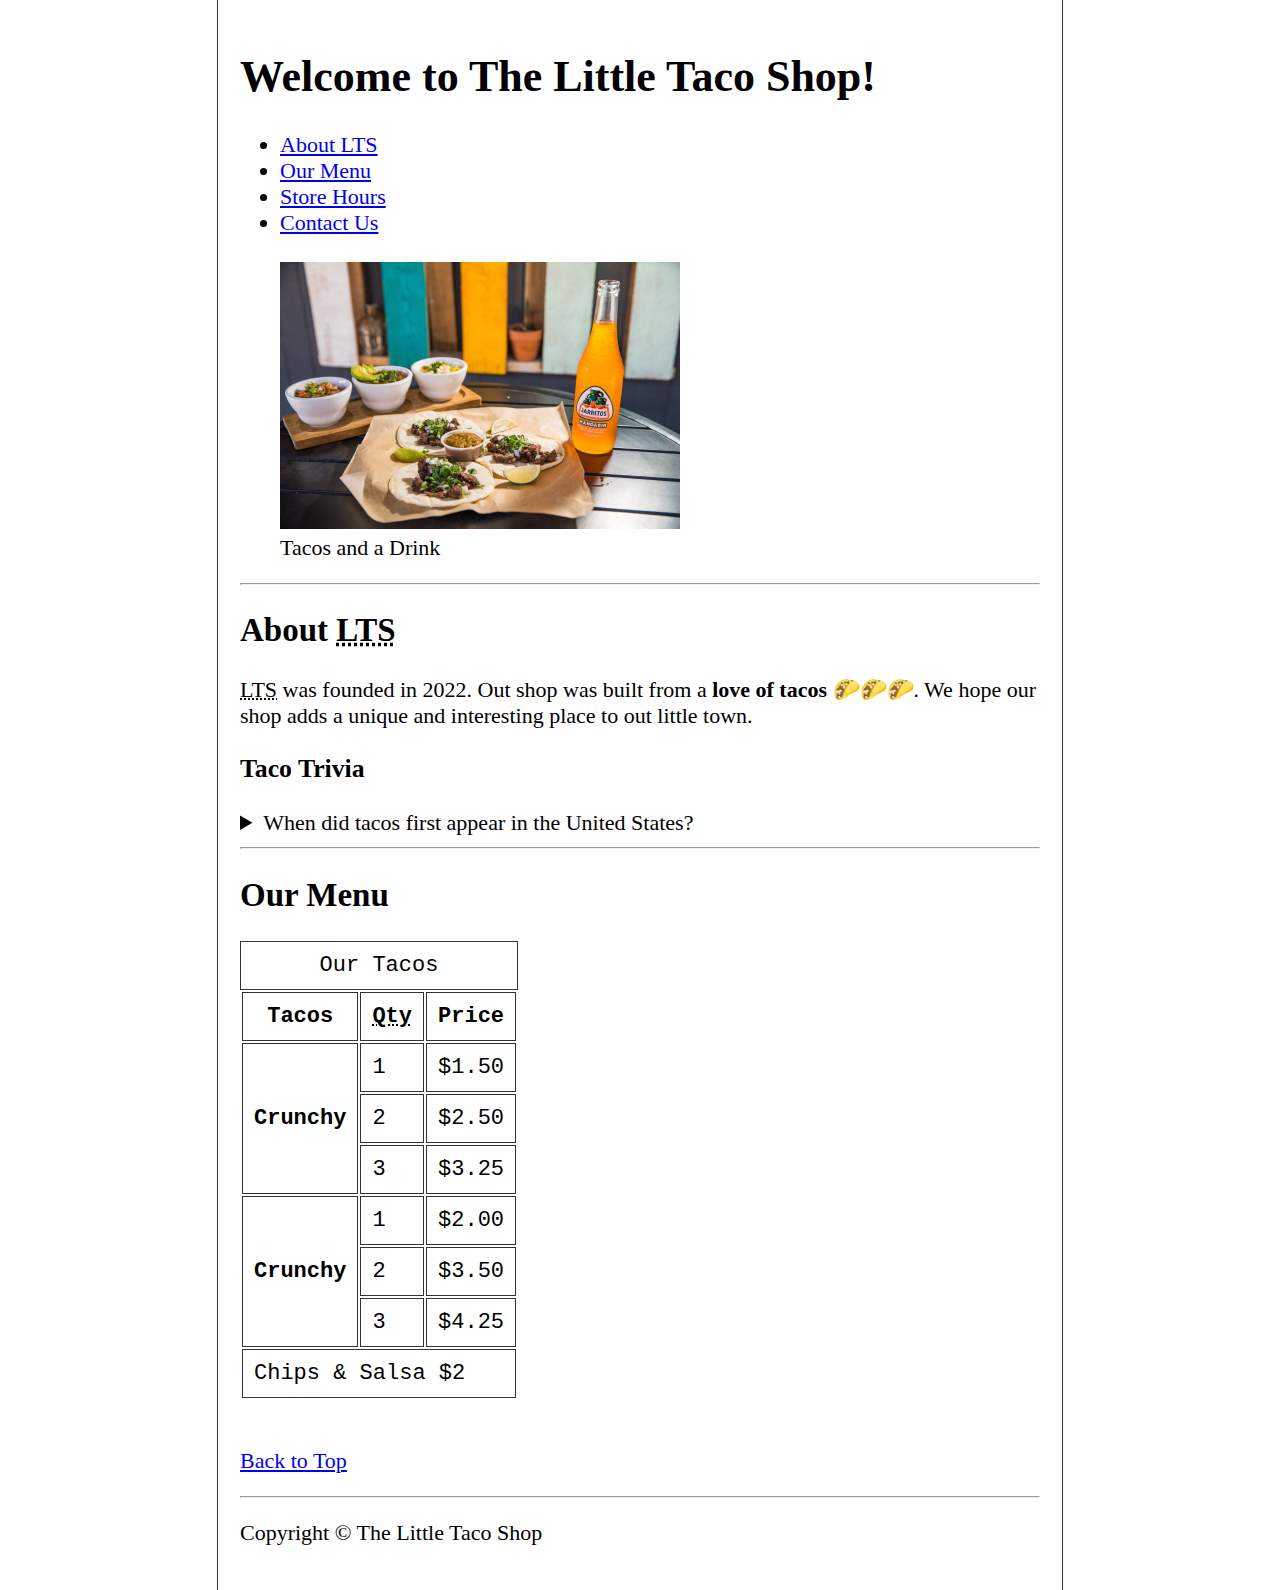
<file: index.html>
<!DOCTYPE html>
<html lang="en">

<head>
	<meta charset="UTF-8">
	<meta http-equiv="X-UA-Compatible" content="IE=edge">
	<meta name="viewport" content="width=device-width, initial-scale=1.0">
	<title>Home Page</title>

	<link rel="icon" href="images/favicon.ico" type="image/x-icon">
	<link rel="stylesheet" href="style.css" type="text/css">
</head>

<body>
	<h1>Welcome to The Little Taco Shop!</h1>

	<ul>
		<li>
			<a href="#aboutLTS"> About LTS </a>
		</li>

		<li>
			<a href="#menu">Our Menu</a>
		</li>

		<li>
			<a href="Shop-hours.html">Store Hours</a>
		</li>

		<li>
			<a href="contact.html">Contact Us</a>
			<br>
			<br>

			<img src="images/tacos_and_drink_400x267.png" alt="tacos & drink image." title="tacos image">

			<figure>
				<figcaption>Tacos and a Drink</figcaption>
			</figure>
 
		</li>
	</ul>

	

	<section id="aboutLTS">

		<hr>
		
		<h2>About <abbr title="lts">LTS</abbr></h2>

		<p> 
			<abbr title="lts">LTS</abbr> was founded in 2022. Out shop was built from a <strong>love of tacos</strong> 🌮🌮🌮. We hope our shop adds a unique and interesting place to out little town.
		</p>

		<h3>Taco Trivia</h3>

		<aside>
			<details>
				<summary>When did tacos first appear in the United States?</summary>
			</details>
		</aside>

	</section>


	<section id="menu">

		<hr>

		<h2>Our Menu</h2>

		<table>
			<caption>Our Tacos</caption>

			<thead>
				<tr>
					<th>Tacos</th>
					<th><abbr title="Quantity">Qty</abbr></th>

					<th>Price</th>
				</tr>
			</thead>

			<tbody>
				<tr>
					<th rowspan="3">Crunchy</th>
					<td>1</td>
					<td>$1.50</td>
				</tr>

				<tr>
					<td>2</td>
					<td>$2.50</td>
				</tr>

				<tr>
					<td>3</td>
					<td>$3.25</td>
				</tr>

				<tr>
					<th rowspan="3">Crunchy</th>
					<td>1</td>
					<td>$2.00</td>
				</tr>

				<tr>
					<td>2</td>
					<td>$3.50</td>
				</tr>

				<tr>
					<td>3</td>
					<td>$4.25</td>
				</tr>

				<tr>
					<td colspan="3">Chips & Salsa $2</td>
				</tr>
			</tbody>
		</table>
		<br>

		<p>
			<a href="#">Back to Top</a>
		</p>

	</section>

	<hr>

	<p>Copyright &copy; The Little Taco Shop</p>

</body>

</html>
</file>
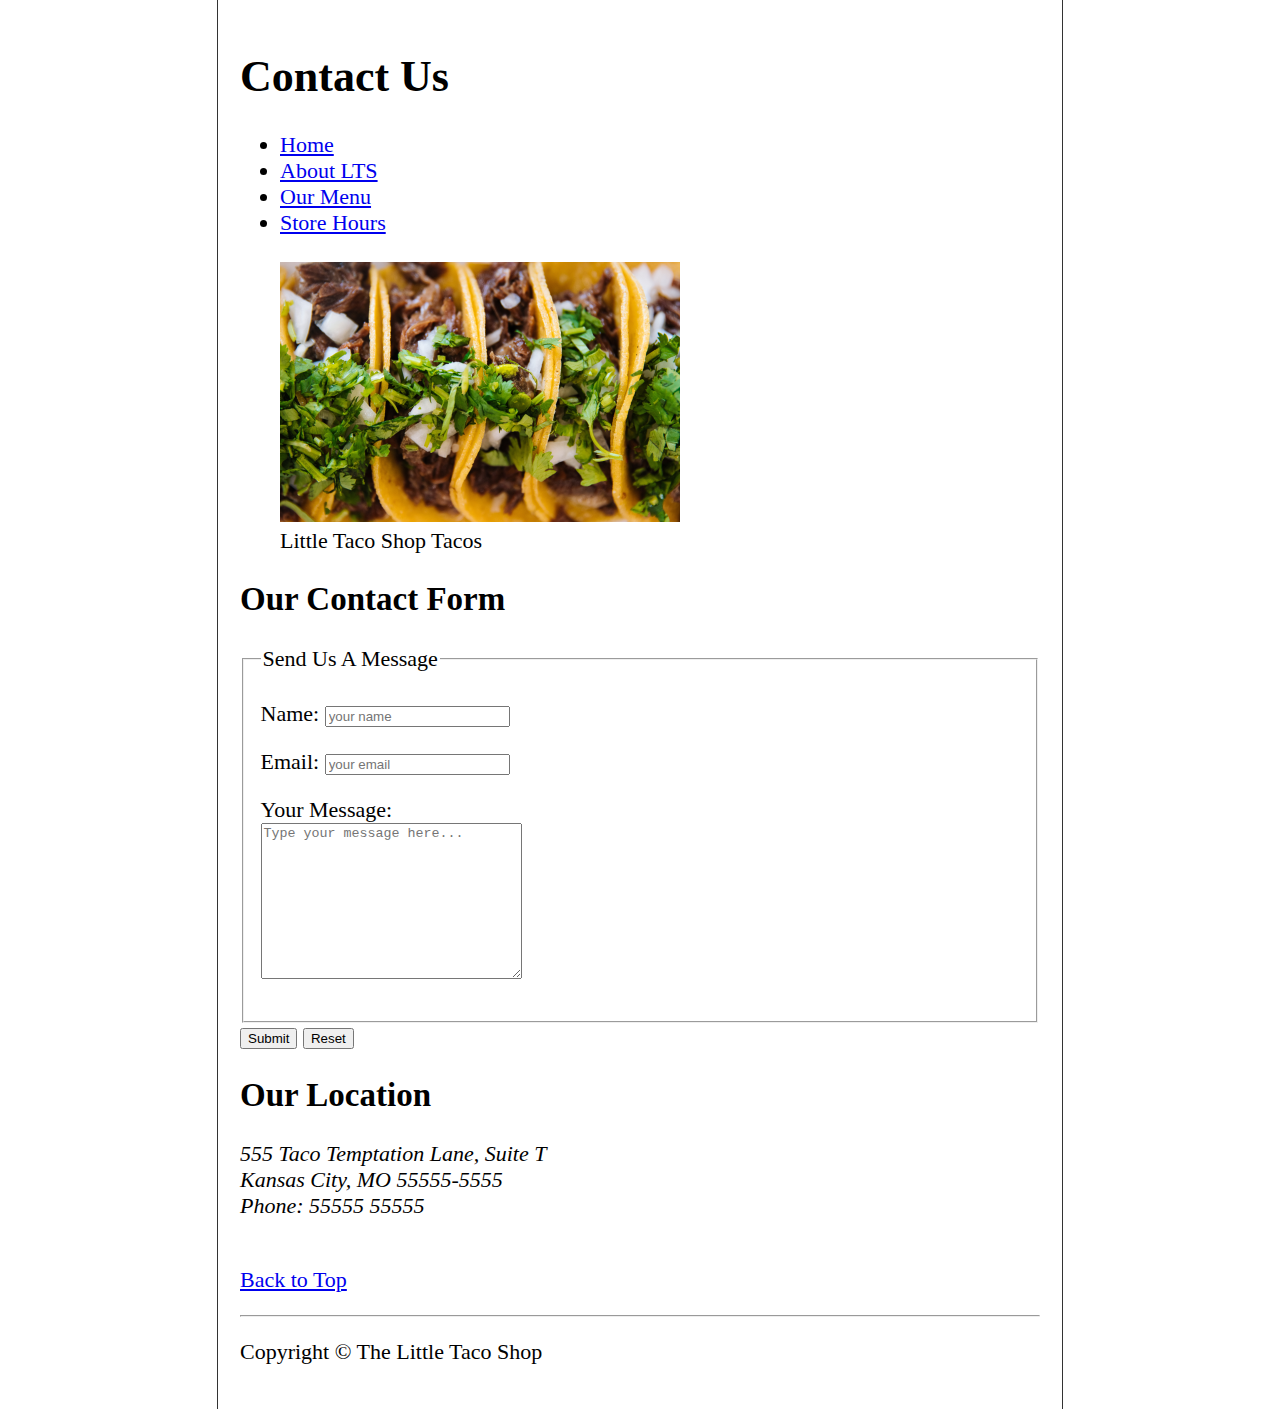
<file: contact.html>
<!DOCTYPE html>
<html lang="en">
<head>
    <meta charset="UTF-8">
    <meta http-equiv="X-UA-Compatible" content="IE=edge">
    <meta name="viewport" content="width=device-width, initial-scale=1.0">

    <title>Contact</title>

    <link rel="stylesheet" href="style.css">
    <link rel="icon" href="images/favicon.ico">

</head>

<body>
    <h1>Contact Us</h1>

	<ul>
		<li>
			<a href="index.html">Home</a>
		</li>

		<li>
			<a href="index.html#aboutLTS">About LTS</a>
		</li>

		<li>
			<a href="Shop-hours.html">Our Menu</a>
		</li>

		<li>
			<a href="Shop-hours.html">Store Hours</a>
			<br>
			<br>

			<img src="images/tacos_close_up_400x260.png" alt="tacos & drink image." title="tacos image">

			<figure>
				<figcaption>Little Taco Shop Tacos</figcaption>
			</figure>
		</li>
	</ul>

    <h2>Our Contact Form</h2>

    <form action="https://httpbin.org/post" method="post">
        <fieldset>
            <legend>Send Us A Message</legend>

            <p>
                <label for="name">Name: </label>
                <input type="text" id="name" placeholder="your name">
            </p>

            <p>
                <label for="email">Email:</label>
                <input type="text" name="email" id="email" placeholder="your email">
            </p>

            <p>
                <label for="message">Your Message:</label>
                <br>
                <textarea name="message" id="message" cols="30" rows="10" placeholder="Type your message here..."></textarea>
            </p>
        </fieldset>

        <button type="submit">Submit</button>
        <button type="reset">Reset</button>
    </form>

    <h2>Our Location</h2>

    <address>
        555 Taco Temptation Lane, Suite T <br>
        Kansas City, MO 55555-5555 <br>
        Phone: 55555 55555
    </address>

    <br>

    <p><a href="#">Back to Top</a></p>

    <hr>

    <p>Copyright &copy; The Little Taco Shop</p>

</body>
</html>
</file>
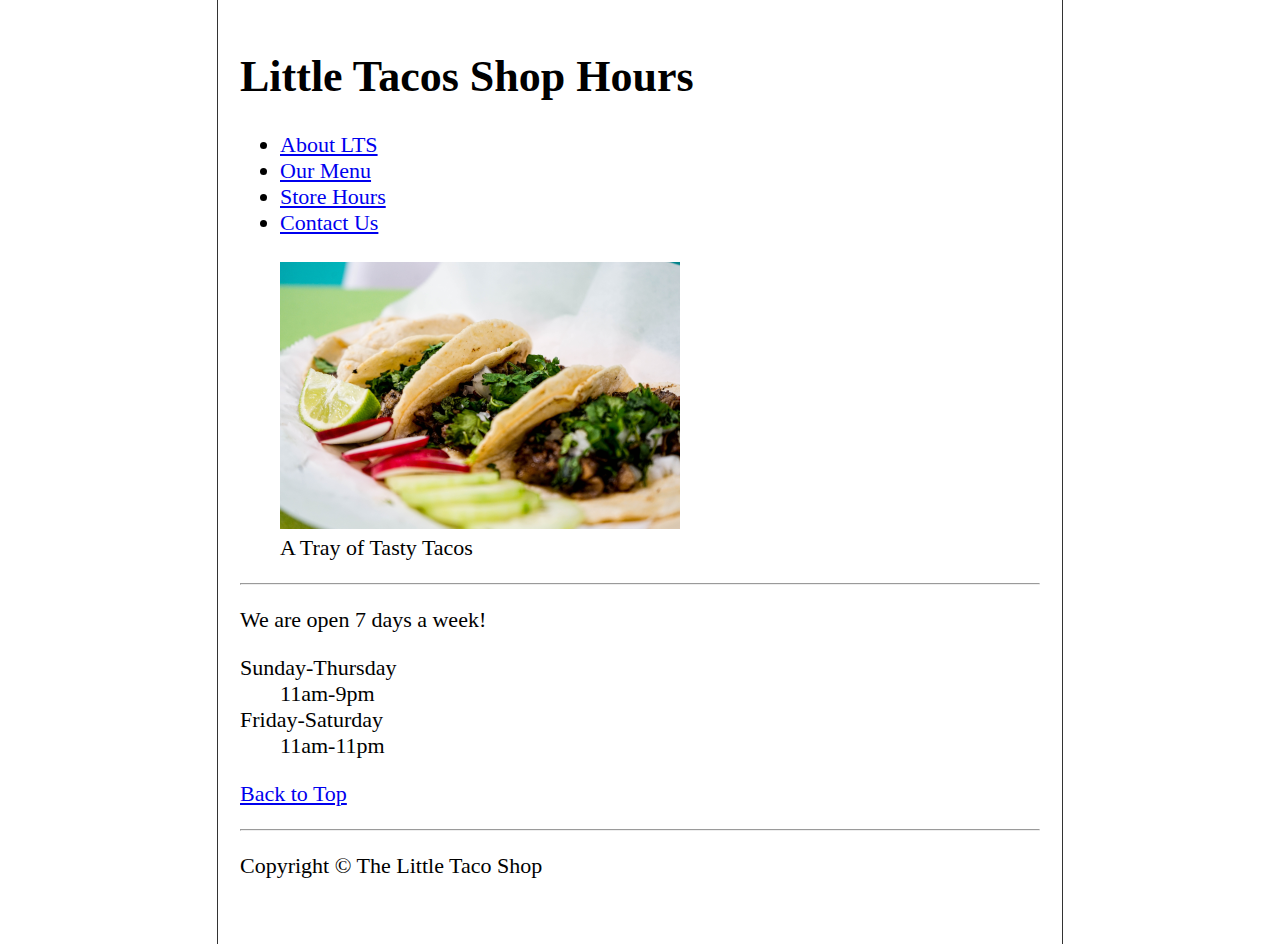
<file: Shop-hours.html>
<!DOCTYPE html>
<html lang="en">
<head>
    <meta charset="UTF-8">
    <meta http-equiv="X-UA-Compatible" content="IE=edge">
    <meta name="viewport" content="width=device-width, initial-scale=1.0">
    
    <title>Shop Timing</title>

    <link rel="stylesheet" href="style.css">
    <link rel="icon" href="images/favicon.ico">
</head>

<body>
    <h1>Little Tacos Shop Hours</h1>

	<ul>
		<li>
			<a href="index.html#aboutLTS"> About LTS </a>
		</li>
 
		<li>
			<a href="index.html#menu">Our Menu</a>
		</li>

		<li>
			<a href="Shop-hours.html">Store Hours</a>
		</li>

		<li>
			<a href="contact.html">Contact Us</a>
			<br>
			<br>

			<img src="images/tacos_tray_400x267.png" alt="image of tacos." title="tacos image">

			<figure>
				<figcaption>A Tray of Tasty Tacos</figcaption>
			</figure>
		</li>
	</ul>

    <hr>

    <p>We are open 7 days a week!</p>

    <dl>
        <dt>
            Sunday-Thursday
        </dt>
        <dd>
            11am-9pm
        </dd>

        <dt>
            Friday-Saturday
        </dt>
        <dd>
            11am-11pm
        </dd>
    </dl>

    <p>
        <a href="#">Back to Top</a>
    </p>

    <hr>

	<p>Copyright &copy; The Little Taco Shop</p>

</body>
</html>
</file>
<file: style.css>
html {
    font-size: 22px;
}

body {
    min-height: 100vh;
    max-width: 800px;
    margin: 0 auto;
    padding: 1rem;
    border-left: 1px solid #333;
    border-right: 1px solid #333;
}

th, td, caption {
    border: 1px solid #333;
    font-family: 'Courier New', Courier, monospace;
    border-collapse: separate;
    padding: 0.5rem;
}

figure {
    margin: 0;
}
</file>
